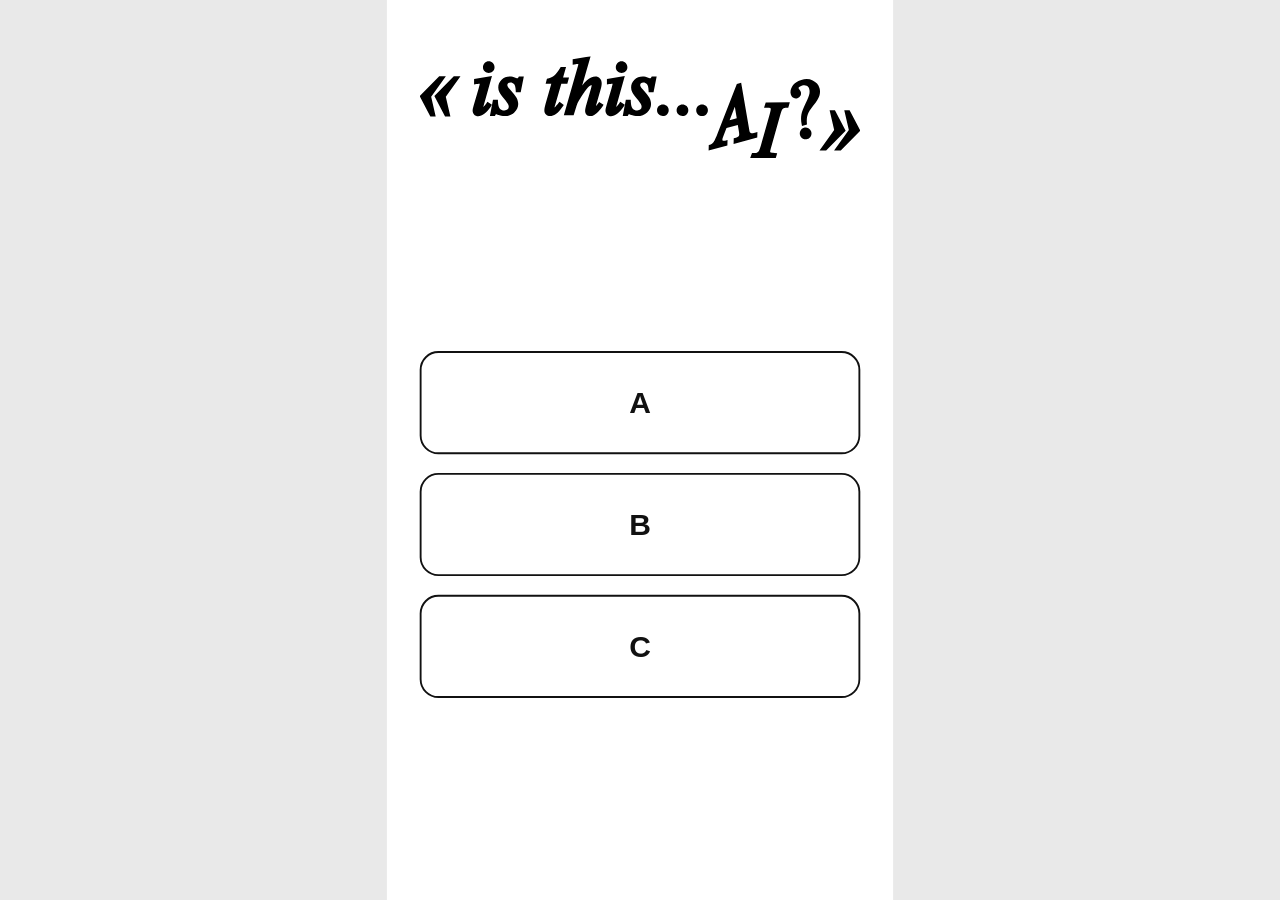
<file: index.html>
<!doctype html>
<html lang="en">
<head>
  <meta charset="utf-8">
  <meta name="viewport" content="width=device-width, initial-scale=1">
  <title>is this... AI?</title>
  <link rel="stylesheet" href="style.css">
</head>
<body>
  <!-- Chaque écran est une <section class="screen">. -->
  <div id="stage">

    <!-- Écran 1 : choix du dataset (il n'y a que nous qui le verrons) -->
    <section id="screen-home" class="screen">
      <img id="logo" src="/media/logo_itai.svg">
      <div class="grow"></div>
      
      <div id="dataset-buttons" class="datasets"></div>
      <div class="grow"></div>
    </section>

    <!-- (Ecran 2) le quiz : Le même écran revient 36 fois (6 personnes x 6 tours),
         script.js change juste le media et les réponses précédentes -->
    <section id="screen-quiz" class="screen" hidden>
      <p id="quiz-who" class="who">Turn 1 - Participant 1</p>
      <h1>People before you voted :</h1>
      <div class="previous">
        <div id="quiz-previous" class="chips"></div> <!-- les pastilles-->
        <div id="quiz-no-previous" class="no-previous">No previous vote</div>
      </div>
      <div id="quiz-media" class="media-box"></div> <!-- l'image ou la vidéo va là -->
      <div class="choices">
        <button id="button-ai" class="choice ai">AI</button>
        <button id="button-human" class="choice human">Human</button>
      </div>
    </section>

    <!-- Écran 3 : question 1 -->
    <section id="screen-q1" class="screen" hidden>
      <div class="grow"></div>
      <h2>How much of the content you were shown do you think was AI-generated?</h2>
      <!-- data-value = le chiffre qu'on récupère dans script.js quand on clique -->
      <div id="q1-picker" class="picker">
        <button data-value="0">0 / 6</button>
        <button data-value="1">1 / 6</button>
        <button data-value="2">2 / 6</button>
        <button data-value="3">3 / 6</button>
        <button data-value="4">4 / 6</button>
        <button data-value="5">5 / 6</button>
        <button data-value="6">6 / 6</button>
      </div>
      <div class="grow"></div>
      <!-- disabled tant que rien choisi -->
      <button id="q1-next" class="big-button" disabled>Next</button>
    </section>

    <!-- Écran 4 : réponse à la question 1 -->
    <section id="screen-reveal1" class="screen" hidden>
      <div class="grow"></div>
      <h2>Answer</h2>
      <p id="reveal1-line" class="line"></p>
      <div class="grow"></div>
      <button id="reveal1-next" class="big-button">Next</button>
    </section>

    <!-- Écran 5 : question 2-->
    <section id="screen-q2" class="screen" hidden>
      <div class="grow"></div>
      <h2>How much do you think you got right as a group?</h2>
      <div id="q2-picker" class="picker">
        <button data-value="0">0%</button>
        <button data-value="10">10%</button>
        <button data-value="20">20%</button>
        <button data-value="30">30%</button>
        <button data-value="40">40%</button>
        <button data-value="50">50%</button>
        <button data-value="60">60%</button>
        <button data-value="70">70%</button>
        <button data-value="80">80%</button>
        <button data-value="90">90%</button>
        <button data-value="100">100%</button>
      </div>
      <div class="grow"></div>
      <button id="q2-next" class="big-button" disabled>Next</button>
    </section>

    <!-- Écran 6 : réponse à la question 2 -->
    <section id="screen-reveal2" class="screen" hidden>
      <div class="grow"></div>
      <h2>Answer</h2>
      <p id="reveal2-line" class="line"></p>
      <div class="grow"></div>
      <button id="reveal2-next" class="big-button">Next</button>
    </section>

    <!-- Écran 7 : les statistiques du groupe -->
    <section id="screen-stats" class="screen" hidden>
      <h2>Statistics of the group</h2>
      <div class="pie-row">
        <!-- le cercle gris = tout faux, et on dessine la part
             des bonnes réponses par-dessus (le "d" du path est calculé dans script.js) -->
        <svg viewBox="0 0 420 420">
          <circle id="pie-circle" cx="210" cy="210" r="200"></circle>
          <path id="pie-slice" d=""></path>
        </svg>
        <div class="legend">
          <div><i class="square correct"></i>Correct <b id="stats-correct">0</b></div>
          <div><i class="square wrong"></i>Wrong <b id="stats-wrong">0</b></div>
          <div id="stats-percent" class="stats-percent">0%</div>
        </div>
      </div>
      <p class="label">Per person</p>
      <div id="stats-persons" class="persons"></div> <!-- rempli par script.js -->
      <p class="label">Per media</p>
      <table>
        <thead>
          <tr><th></th><th></th><th>Truth</th><th class="center">AI</th><th class="center">Human</th></tr>
        </thead>
        <tbody id="stats-media"></tbody> <!-- une ligne par media, rempli par script.js -->
      </table>
      <div class="grow"></div>
      <button id="new-group" class="big-button">New group</button>
    </section>

  </div>

  <script src="config.js"></script>
  <script src="script.js"></script>
</body>
</html>
</file>
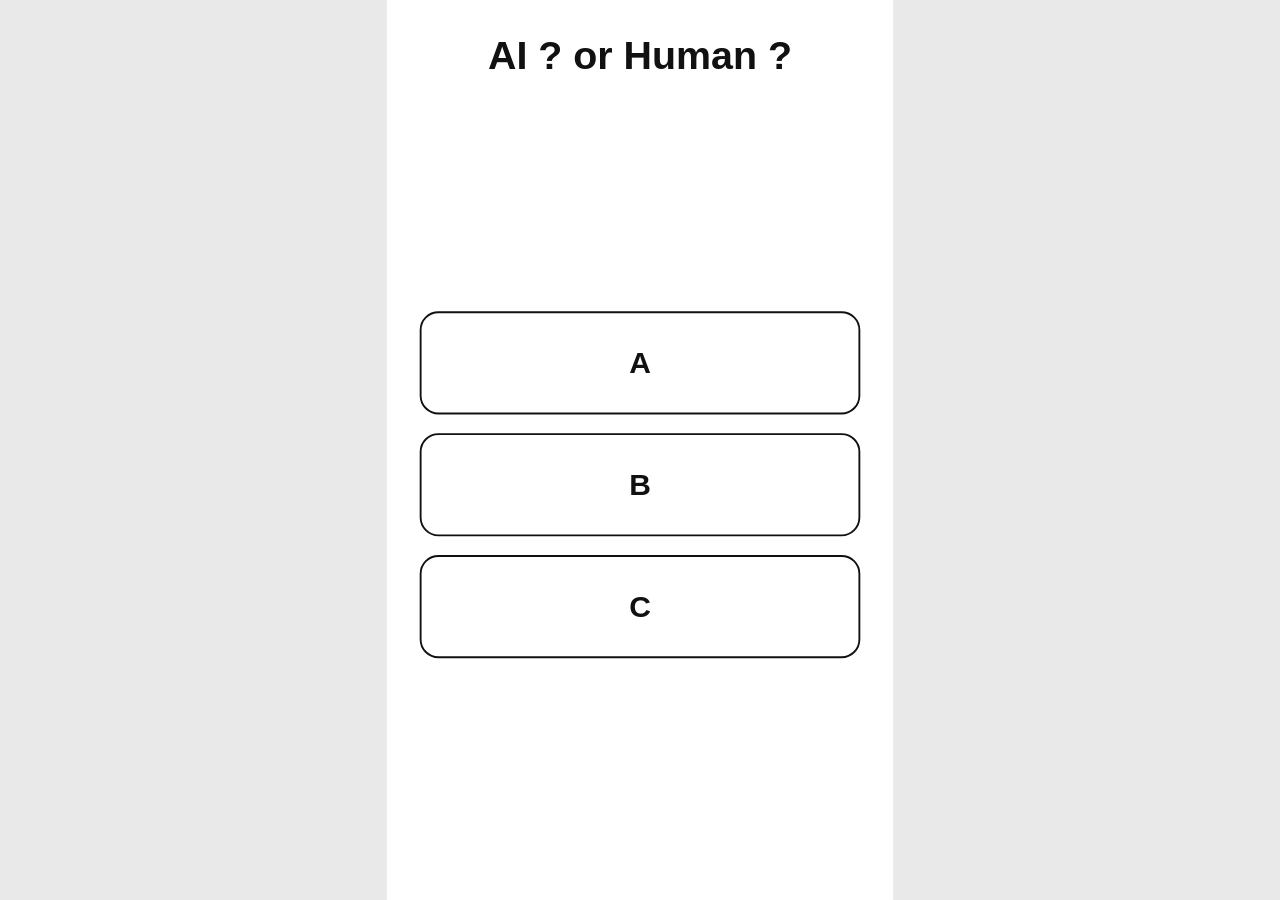
<file: is this... AI/index.html>
<!doctype html>
<html lang="en">
<head>
  <meta charset="utf-8">
  <meta name="viewport" content="width=device-width, initial-scale=1">
  <title>AI or Human?</title>
  <link rel="stylesheet" href="style.css">
</head>
<body>
  <!-- Chaque écran est une <section class="screen">. -->
  <div id="stage">

    <!-- Écran 1 : choix du dataset (il n'y a que nous qui le verrons) -->
    <section id="screen-home" class="screen">
      <h1>AI ? or Human ?</h1>
      <div class="grow"></div>
      
      <div id="dataset-buttons" class="datasets"></div>
      <div class="grow"></div>
    </section>

    <!-- (Ecran 2) le quiz : Le même écran revient 36 fois (6 personnes x 6 tours),
         script.js change juste le media et les réponses précédentes -->
    <section id="screen-quiz" class="screen" hidden>
      <p id="quiz-who" class="who">Turn 1 - Person 1</p>
      <h1>People voted :</h1>
      <div class="previous">
        <div id="quiz-previous" class="chips"></div> <!-- les pastilles-->
        <div id="quiz-no-previous" class="no-previous">No previous vote</div>
      </div>
      <div id="quiz-media" class="media-box"></div> <!-- l'image ou la vidéo va là -->
      <div class="choices">
        <button id="button-ai" class="choice ai">AI</button>
        <button id="button-human" class="choice human">Human</button>
      </div>
    </section>

    <!-- Écran 3 : question 1 -->
    <section id="screen-q1" class="screen" hidden>
      <div class="grow"></div>
      <p class="label">Question 1</p>
      <h2>How much of the content you were shown do you think was AI-generated?</h2>
      <!-- data-value = le chiffre qu'on récupère dans script.js quand on clique -->
      <div id="q1-picker" class="picker">
        <button data-value="0">0 / 6</button>
        <button data-value="1">1 / 6</button>
        <button data-value="2">2 / 6</button>
        <button data-value="3">3 / 6</button>
        <button data-value="4">4 / 6</button>
        <button data-value="5">5 / 6</button>
        <button data-value="6">6 / 6</button>
      </div>
      <div class="grow"></div>
      <!-- disabled tant qu'ils ont rien choisi -->
      <button id="q1-next" class="big-button" disabled>Next</button>
    </section>

    <!-- Écran 4 : réponse à la question 1 -->
    <section id="screen-reveal1" class="screen" hidden>
      <h2>Answer to question 1</h2>
      <p id="reveal1-line" class="line"></p>
      <div class="grow"></div>
      <button id="reveal1-next" class="big-button">Next</button>
    </section>

    <!-- Écran 5 : question 2-->
    <section id="screen-q2" class="screen" hidden>
      <div class="grow"></div>
      <p class="label">Question 2</p>
      <h2>How much do you think you got right as a group?</h2>
      <div id="q2-picker" class="picker">
        <button data-value="0">0%</button>
        <button data-value="10">10%</button>
        <button data-value="20">20%</button>
        <button data-value="30">30%</button>
        <button data-value="40">40%</button>
        <button data-value="50">50%</button>
        <button data-value="60">60%</button>
        <button data-value="70">70%</button>
        <button data-value="80">80%</button>
        <button data-value="90">90%</button>
        <button data-value="100">100%</button>
      </div>
      <div class="grow"></div>
      <button id="q2-next" class="big-button" disabled>Next</button>
    </section>

    <!-- Écran 6 : réponse à la question 2 -->
    <section id="screen-reveal2" class="screen" hidden>
      <div class="grow"></div>
      <h2>Answer to question 2</h2>
      <p id="reveal2-line" class="line"></p>
      <div class="grow"></div>
      <button id="reveal2-next" class="big-button">Next</button>
    </section>

    <!-- Écran 7 : les statistiques du groupe -->
    <section id="screen-stats" class="screen" hidden>
      <h2>Statistics of the group</h2>
      <div class="pie-row">
        <!-- le cercle gris = tout faux, et on dessine la part
             des bonnes réponses par-dessus (le "d" du path est calculé dans script.js) -->
        <svg viewBox="0 0 420 420">
          <circle id="pie-circle" cx="210" cy="210" r="200"></circle>
          <path id="pie-slice" d=""></path>
        </svg>
        <div class="legend">
          <div><i class="square correct"></i>Correct <b id="stats-correct">0</b></div>
          <div><i class="square wrong"></i>Wrong <b id="stats-wrong">0</b></div>
          <div id="stats-percent" class="stats-percent">0%</div>
        </div>
      </div>
      <p class="label">Per person</p>
      <div id="stats-persons" class="persons"></div> <!-- rempli par script.js -->
      <p class="label">Per media</p>
      <table>
        <thead>
          <tr><th></th><th></th><th>Truth</th><th class="center">AI</th><th class="center">Human</th></tr>
        </thead>
        <tbody id="stats-media"></tbody> <!-- une ligne par media, rempli par script.js -->
      </table>
      <div class="grow"></div>
      <button id="new-group" class="big-button">New group</button>
    </section>

  </div>

  <script src="config.js"></script>
  <script src="script.js"></script>
</body>
</html>
</file>
<file: style.css>
/* Les variables CSS : je les définis une fois ici et je les réutilise partout avec var(--nom).
   Comme ça si je veux changer une couleur, je la change qu'à un seul endroit */
:root {
  --text: #111111;      /* presque noir, pour le texte */
  --text-soft: #555555; /* gris, pour le texte moins important */
  --line: #d4d4d4;      /* gris clair, pour les bordures */
  --soft: #f2f2f2;      /* gris très clair, pour le fond des petites cases */

  /* Les couleurs du camembert. Pas rouge et vert, sinon on confond avec AI / Human */
  --correct: #2a6fd6;   /* bleu */
  --wrong: #c9c9c9;     /* gris */

  --radius: 40px;       /* l'arrondi des gros boutons */
}

/* box-sizing: border-box = le padding et la bordure sont comptés dans la largeur. */
* {
  box-sizing: border-box;
  margin: 0;
  padding: 0;
}

html, body {
  overflow: hidden;
}

body {
  background: #e9e9e9; /* gris autour de la scène quand la fenêtre a pas la même forme que l'écran */
  color: var(--text);
  font-family: Arial, Helvetica, sans-serif;
}

/* Scène centrée dans la fenêtre. Sa taille et sa réduction sont dans script.js */
#stage {
  position: absolute;
  left: 50%;
  top: 50%;
  background: #ffffff;
  overflow: hidden;
}

/* Un écran = toute la scène, avec les éléments les uns sous les autres */
.screen {
  position: absolute;
  inset: 0;
  display: flex;
  flex-direction: column;
  padding: 70px 70px 80px;
}
/* sinon le display: flex juste au-dessus gagne contre "hidden"
   et tous les écrans s'affichent en même temps */
.screen[hidden] {
  display: none;
}

/* Une div vide qui prend toute la place qui reste, pour pousser les choses en bas */
.grow { flex: 1; }
.center { text-align: center; }

h1 {
  font-size: 90px;
  font-weight: 700;
  text-align: center;
  font-family: 'Times New Roman', Times, serif;
  font-style: italic;
}
h2 {
  font-size: 64px;
  font-weight: 700;
  line-height: 1.15;
}

#logo{
  padding-top: 50px;
}

/* Les petits titres en majuscules ("QUESTION 1", "PER PERSON"...) */
.label {
  font-size: 30px;
  font-weight: 700;
  color: var(--text);
  text-transform: uppercase;
  letter-spacing: 2px;
}

/* Les phrases de réponse ("You said 4 / 6...") */
.line {
  font-size: 46px;
  line-height: 1.35;
  color: var(--text-soft);
  margin-top: 40px;
}

/* Le gros bouton noir en bas ("Next", "New group") */
.big-button {
  width: 100%;
  height: 160px;
  border: 0;
  border-radius: var(--radius);
  background: var(--text);
  color: #ffffff;
  font: inherit; /* sinon les boutons ont pas la même police que le reste */
  font-size: 54px;
  font-weight: 700;
}
.big-button[disabled] {
  opacity: .2;          /* grisé tant qu'on a rien choisi */
  pointer-events: none;
}

/* Écran 1 : choix du dataset */
.datasets {
  display: flex;
  flex-direction: column;
  gap: 40px;
  margin-top: 60px;
}
.datasets button {
  height: 220px;
  border: 4px solid var(--text);
  border-radius: var(--radius);
  background: #ffffff;
  color: var(--text);
  font: inherit;
  font-size: 64px;
  font-weight: 700;
}


/* Écran 2 : le quiz */
.who {
  font-size: 36px;
  color: var(--text-soft);
  min-height: 60px;
}

#screen-quiz h1 {
  margin-top: 120px;
  margin-bottom: 10px;
}

/* La boîte du media. Le placeholder est en fond, si le vrai media charge pas,
   il s'enlève (dans script.js) et on voit le placeholder derrière */
.media-box {
  flex: 1;
  min-height: 0; /* sinon la boîte grandit avec l'image au lieu de rester à sa place */
  margin: 40px 0;
  border: 6px solid var(#ffffff);
  border-radius: 12px;
  overflow: hidden;
  display: flex;
  align-items: center;
  justify-content: center;
  background: #ffffff url(media/placeholder.svg) center / contain no-repeat;
}
/* Le fond blanc cache le placeholder quand le vrai media est là */
.media-box img,
.media-box video {
  width: 100%;
  height: 100%;
  object-fit: contain;
  background: #ffffff;
}

.previous {
  text-align: center;
  font-size: 44px;
  min-height: 150px;
}
.chips {
  display: flex;
  gap: 16px;
  justify-content: center;
  flex-wrap: wrap;
  margin-top: 18px;
}
.no-previous {
  color: var(--text-soft);
  font-size: 36px;
  margin-top: 18px;
}

/* Les pastilles AI / Human */
.chip {
  display: inline-block;
  font-size: 45px;
  font-weight: 700;
  color: #ffffff;
  padding: 8px 30px;
  border-radius: 999px;
  background: var(--text);
}
.chip.ai { font-family: 'Times New Roman', Times, serif; font-style: italic; }

/* Les 2 gros boutons AI et Human */
.choices {
  display: flex;
  gap: 80px;
  margin-top: 30px;
}
.choice {
  flex: 1; /* les 2 boutons font la même largeur */
  height: 300px;
  border: 0;
  border-radius: var(--radius);
  color: #ffffff;
  font: inherit;
  font-size: 72px;
  font-weight: 700;
  background: var(--text);
}
.choice.ai { background: var(--text); font-family: 'Times New Roman', Times, serif; font-style: italic;}


/* Écrans 3 et 5 : les questions de groupe */
.picker {
  display: grid;
  grid-template-columns: repeat(4, 1fr); /* 4 boutons par ligne */
  gap: 20px;
  margin: 70px 0 30px;
}
.picker button {
  height: 140px;
  border: 4px solid var(--text);
  border-radius: 30px;
  background: #ffffff;
  color: var(--text);
  font: inherit;
  font-size: 50px;
  font-weight: 700;
}
/* Le bouton choisi (la classe "selected" est mise par script.js) */
.picker button.selected {
  background: var(--text);
  color: #ffffff;
}

/* Écran 7 : les statistiques */
.pie-row {
  display: flex;
  align-items: center;
  gap: 70px;
  margin: 40px 0 30px;
}
.pie-row svg {
  width: 420px;
  height: 420px;
  flex: none; /* le camembert garde sa taille */
}
#pie-circle.correct { fill: var(--correct); }
#pie-circle.wrong { fill: var(--wrong); }
#pie-slice {
  fill: var(--correct);
} 

.legend {
  display: flex;
  flex-direction: column;
  gap: 26px;
  font-size: 44px;
}
.legend div {
  display: flex;
  align-items: center;
  gap: 20px;
}
.square {
  width: 44px;
  height: 44px;
  border-radius: 10px;
}
.square.correct { background: var(--correct); }
.square.wrong { background: var(--wrong); }
.stats-percent {
  font-size: 64px;
  font-weight: 700;
}

/* Les 6 cases Per person */
.persons {
  display: grid;
  grid-template-columns: repeat(6, 1fr);
  gap: 14px;
  margin: 18px 0 40px;
}
.persons div {
  background: var(--soft);
  border-radius: 20px;
  padding: 18px 6px;
  text-align: center;
  font-size: 26px;
  color: var(--text-soft);
}
.persons b {
  display: block;
  font-size: 46px;
  color: var(--text);
}

/* Le tableau "Per media" */
table {
  width: 100%;
  border-collapse: collapse; /* sinon il y a des espaces entre les cases */
  font-size: 32px;
  margin-top: 10px;
}
th {
  text-align: left;
  font-size: 26px;
  color: var(--text-soft);
  padding: 0 10px 12px;
}
td {
  padding: 14px 10px;
}
th.center,
td.center {
  text-align: center;
}
td .chip {
  font-size: 26px;
  padding: 2px 18px;
}
</file>
<file: is this... AI/style.css>
/* Les variables CSS : je les définis une fois ici et je les réutilise partout avec var(--nom).
   Comme ça si je veux changer une couleur, je la change qu'à un seul endroit */
:root {
  --text: #111111;      /* presque noir, pour le texte */
  --text-soft: #555555; /* gris, pour le texte moins important */
  --line: #d4d4d4;      /* gris clair, pour les bordures */
  --soft: #f2f2f2;      /* gris très clair, pour le fond des petites cases */

  --ai: #d62f2f;        /* AI = rouge */
  --human: #1f9d3a;     /* Human = vert */

  /* Les couleurs du camembert. Pas rouge et vert, sinon on confond avec AI / Human */
  --correct: #2a6fd6;   /* bleu */
  --wrong: #c9c9c9;     /* gris */

  --radius: 40px;       /* l'arrondi des gros boutons */
}

/* box-sizing: border-box = le padding et la bordure sont comptés dans la largeur. */
* {
  box-sizing: border-box;
  margin: 0;
  padding: 0;
}

html, body {
  overflow: hidden;
}

body {
  background: #e9e9e9; /* gris autour de la scène quand la fenêtre a pas la même forme que l'écran */
  color: var(--text);
  font-family: Arial, Helvetica, sans-serif;
}

/* Scène centrée dans la fenêtre. Sa taille et sa réduction sont dans script.js */
#stage {
  position: absolute;
  left: 50%;
  top: 50%;
  background: #ffffff;
  overflow: hidden;
}

/* Un écran = toute la scène, avec les éléments les uns sous les autres */
.screen {
  position: absolute;
  inset: 0;
  display: flex;
  flex-direction: column;
  padding: 70px 70px 80px;
}
/* sinon le display: flex juste au-dessus gagne contre "hidden"
   et tous les écrans s'affichent en même temps */
.screen[hidden] {
  display: none;
}

/* Une div vide qui prend toute la place qui reste, pour pousser les choses en bas */
.grow { flex: 1; }
.center { text-align: center; }

h1 {
  font-size: 84px;
  font-weight: 700;
  text-align: center;
}
h2 {
  font-size: 64px;
  font-weight: 700;
  line-height: 1.15;
}

/* Les petits titres en majuscules ("QUESTION 1", "PER PERSON"...) */
.label {
  font-size: 30px;
  font-weight: 700;
  color: var(--text);
  text-transform: uppercase;
  letter-spacing: 2px;
}

/* Les phrases de réponse ("You said 4 / 6...") */
.line {
  font-size: 46px;
  line-height: 1.35;
  color: var(--text-soft);
  margin-top: 40px;
}

/* Le gros bouton noir en bas ("Next", "New group") */
.big-button {
  width: 100%;
  height: 160px;
  border: 0;
  border-radius: var(--radius);
  background: var(--text);
  color: #ffffff;
  font: inherit; /* sinon les boutons ont pas la même police que le reste */
  font-size: 54px;
  font-weight: 700;
}
.big-button[disabled] {
  opacity: .2;          /* grisé tant qu'on a rien choisi */
  pointer-events: none;
}

/* Écran 1 : choix du dataset */
.datasets {
  display: flex;
  flex-direction: column;
  gap: 40px;
  margin-top: 60px;
}
.datasets button {
  height: 220px;
  border: 4px solid var(--text);
  border-radius: var(--radius);
  background: #ffffff;
  color: var(--text);
  font: inherit;
  font-size: 64px;
  font-weight: 700;
}


/* Écran 2 : le quiz */
.who {
  font-size: 36px;
  color: var(--text-soft);
  min-height: 60px;
}

#screen-quiz h1 {
  margin-top: 130px;
}

/* La boîte du media. Le placeholder est en fond, si le vrai media charge pas,
   il s'enlève (dans script.js) et on voit le placeholder derrière */
.media-box {
  flex: 1;
  min-height: 0; /* sinon la boîte grandit avec l'image au lieu de rester à sa place */
  margin: 40px 0;
  border: 6px solid var(#ffffff);
  border-radius: 12px;
  overflow: hidden;
  display: flex;
  align-items: center;
  justify-content: center;
  background: #ffffff url(media/placeholder.svg) center / contain no-repeat;
}
/* Le fond blanc cache le placeholder quand le vrai media est là */
.media-box img,
.media-box video {
  width: 100%;
  height: 100%;
  object-fit: contain;
  background: #ffffff;
}

.previous {
  text-align: center;
  font-size: 44px;
  min-height: 150px;
}
.chips {
  display: flex;
  gap: 16px;
  justify-content: center;
  flex-wrap: wrap;
  margin-top: 18px;
}
.no-previous {
  color: var(--text-soft);
  font-size: 36px;
  margin-top: 18px;
}

/* Les pastilles AI / Human */
.chip {
  display: inline-block;
  font-size: 45px;
  font-weight: 700;
  color: #ffffff;
  padding: 8px 30px;
  border-radius: 999px;
}
.chip.ai { background: var(--ai); }
.chip.human { background: var(--human); }

/* Les 2 gros boutons AI et Human */
.choices {
  display: flex;
  gap: 80px;
  margin-top: 30px;
}
.choice {
  flex: 1; /* les 2 boutons font la même largeur */
  height: 300px;
  border: 0;
  border-radius: var(--radius);
  color: #ffffff;
  font: inherit;
  font-size: 72px;
  font-weight: 700;
}
.choice.ai { background: var(--ai); }
.choice.human { background: var(--human); }


/* Écrans 3 et 5 : les questions de groupe */
.picker {
  display: grid;
  grid-template-columns: repeat(4, 1fr); /* 4 boutons par ligne */
  gap: 20px;
  margin: 70px 0 30px;
}
.picker button {
  height: 140px;
  border: 4px solid var(--text);
  border-radius: 30px;
  background: #ffffff;
  color: var(--text);
  font: inherit;
  font-size: 50px;
  font-weight: 700;
}
/* Le bouton choisi (la classe "selected" est mise par script.js) */
.picker button.selected {
  background: var(--text);
  color: #ffffff;
}

/* Écran 7 : les statistiques */
.pie-row {
  display: flex;
  align-items: center;
  gap: 70px;
  margin: 40px 0 30px;
}
.pie-row svg {
  width: 420px;
  height: 420px;
  flex: none; /* le camembert garde sa taille */
}
#pie-circle.correct { fill: var(--correct); }
#pie-circle.wrong { fill: var(--wrong); }
#pie-slice {
  fill: var(--correct);
  stroke: #ffffff; /* petit trait blanc entre les 2 parts */
  stroke-width: 4;
}

.legend {
  display: flex;
  flex-direction: column;
  gap: 26px;
  font-size: 44px;
}
.legend div {
  display: flex;
  align-items: center;
  gap: 20px;
}
.square {
  width: 44px;
  height: 44px;
  border-radius: 10px;
}
.square.correct { background: var(--correct); }
.square.wrong { background: var(--wrong); }
.stats-percent {
  font-size: 64px;
  font-weight: 700;
}

/* Les 6 cases Per person */
.persons {
  display: grid;
  grid-template-columns: repeat(6, 1fr);
  gap: 14px;
  margin: 18px 0 40px;
}
.persons div {
  background: var(--soft);
  border-radius: 20px;
  padding: 18px 6px;
  text-align: center;
  font-size: 26px;
  color: var(--text-soft);
}
.persons b {
  display: block;
  font-size: 46px;
  color: var(--text);
}

/* Le tableau "Per media" */
table {
  width: 100%;
  border-collapse: collapse; /* sinon il y a des espaces entre les cases */
  font-size: 32px;
  margin-top: 10px;
}
th {
  text-align: left;
  font-size: 26px;
  color: var(--text-soft);
  padding: 0 10px 12px;
}
td {
  padding: 14px 10px;
}
th.center,
td.center {
  text-align: center;
}
td .chip {
  font-size: 26px;
  padding: 2px 18px;
}
</file>
